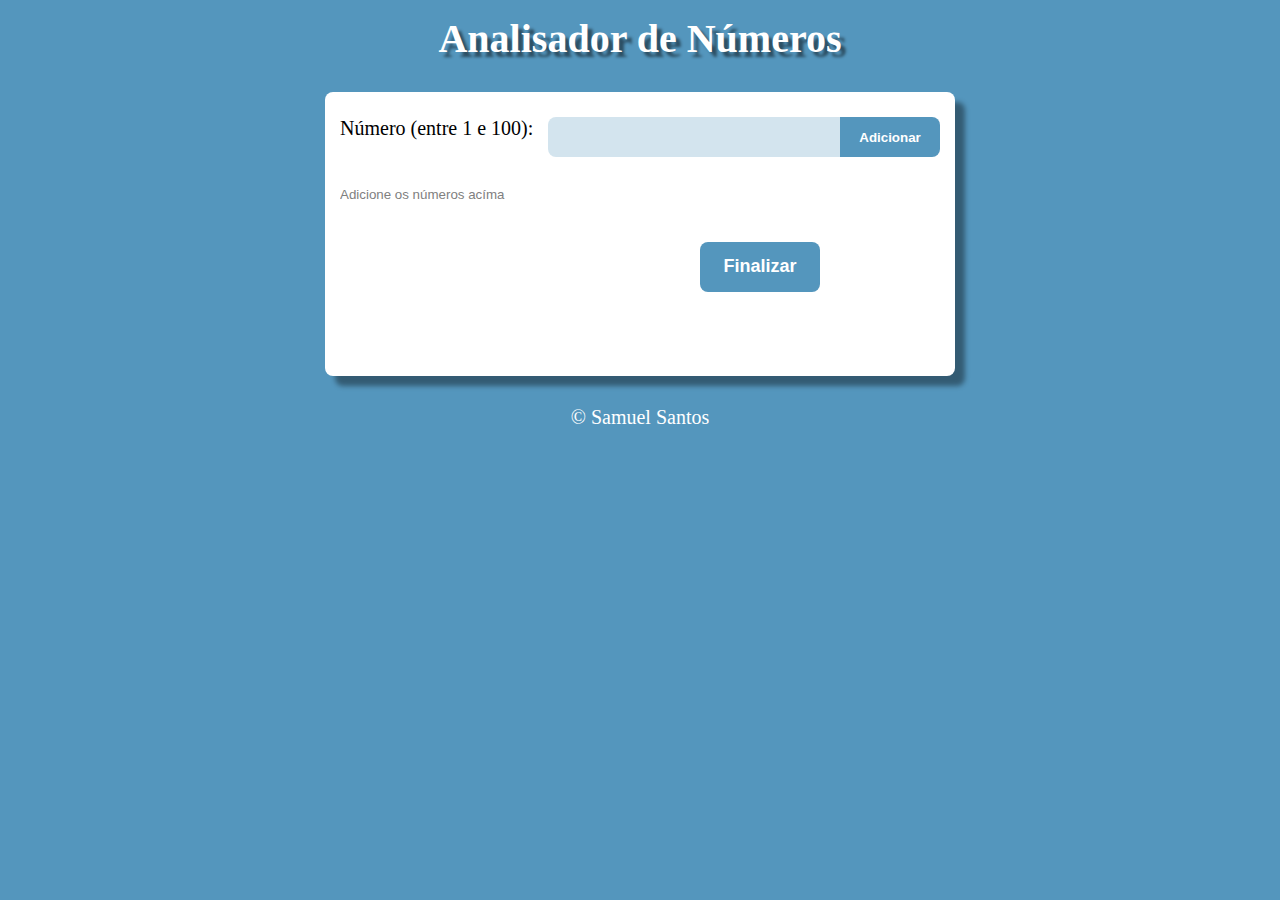
<file: src/Codigos/analisadorDeNumeros/index.html>
<!DOCTYPE html>
<html>
    <head>
        <meta charset="utf-8">
        <meta name="viewport" content="width=device-width, initial-scale=1.0">
        <link rel="stylesheet" href="style.css">
    </head>
    <body>
        <div class="content">
            <header>
                <h1>Analisador de Números</h1>
            </header>
            <main>
                <div class="input">

                    <label for="numero">
                        Número (entre 1 e 100):
                    </label>
                    <input type="text" name="numero">
                    <button>Adicionar</button>
                </div>
                <div class="analise">
                    <select name="table" size = "9">
                        <option value="" disabled>Adicione os números acíma</option>
                    </select>
                    <div class ="button">
                        
                        <button onclick="resultado()">Finalizar</button>
                    </div>
                </div>
                <div class="resultado">
            
                </div>
            </main>
            <footer>
                <p>&copy; Samuel Santos</p>
            </footer>
        </div>
        <script src="script.js"></script>
    </body>
</html>
</file>
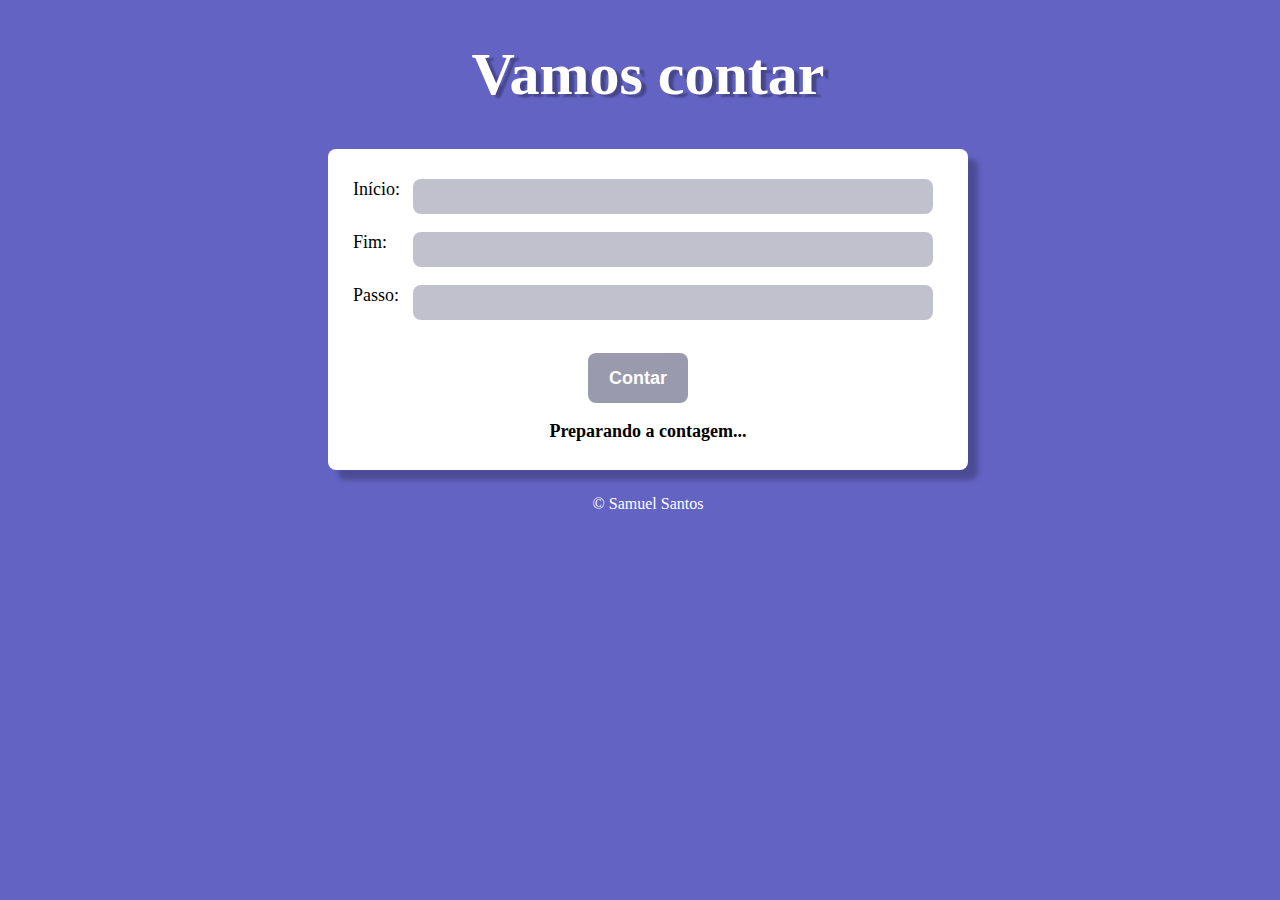
<file: src/Codigos/contagem/index.html>
<!DOCTYPE html>
<html>
    <head>
        <meta charset = "utf-8">
        <title>Contagem</title>
        <link href="style.css" rel = "stylesheet">
    </head>
    <body>
        <div class="content">
            <header>
                <h1>Vamos contar</h1>
            </header>
            <section>
                <div class = "form">
                    <label for="inicio">
                        Início:
                        <input type="number" name = "inicio">
                    </label>
                    <br>
                    <label for="fim">
                        Fim:
                        <input type="number" name = "fim">
                    </label>
                    <br>                                                                                                                                                                            
                    <label for="passo">
                        Passo:
                        <input type="number" name = "passo">
                    </label>
                    <br>
                    <div class="button">
                        <button>Contar</button>
                        
                    </div>
    
                </div>
                <div class = "resultado">
                    <p>Preparando a contagem...</p>
                </div>
            </section>
            <footer>
                <p>&copy; Samuel Santos</p>
            </footer>
            <script src="script.js"></script>
        </div>
    </body>
</html>
</file>
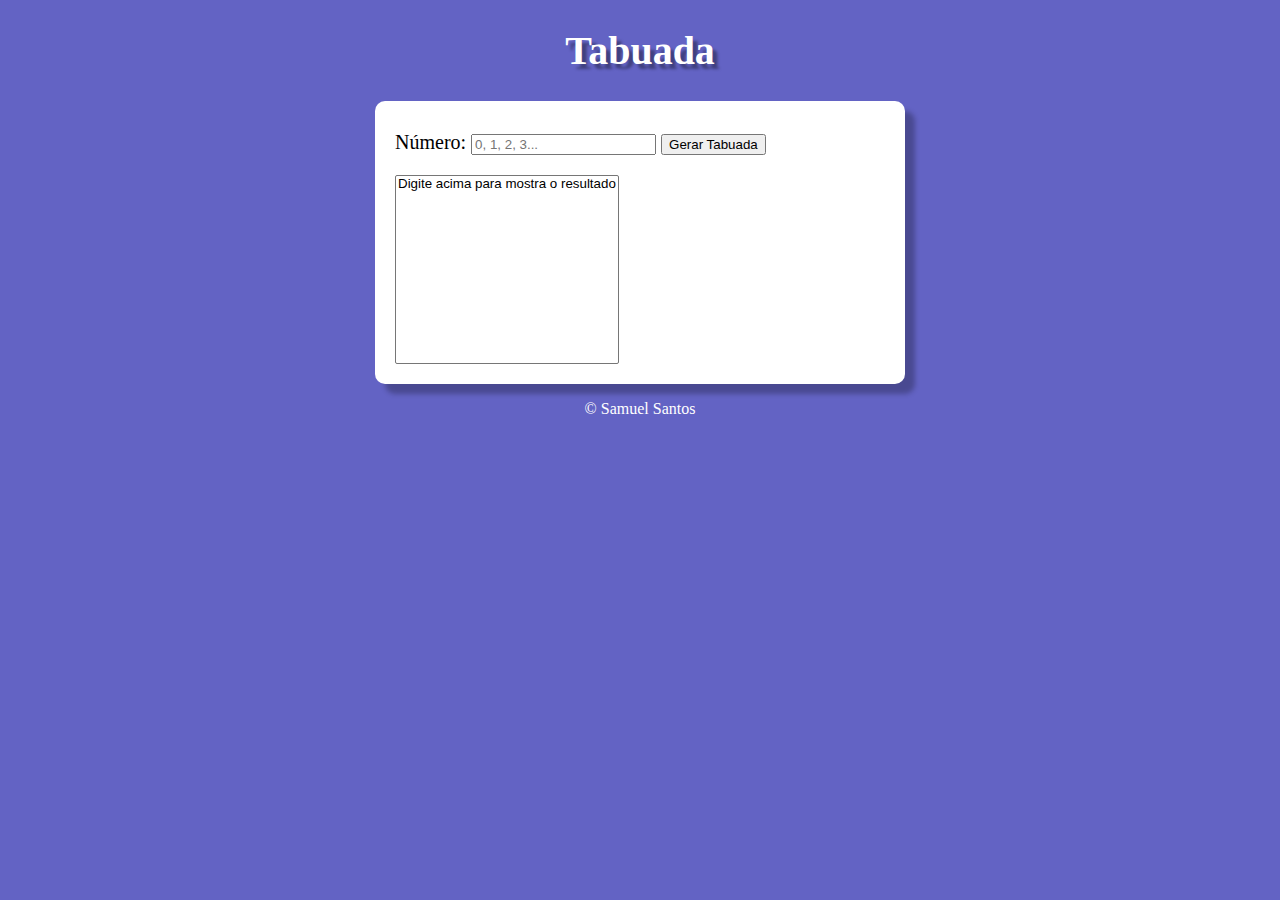
<file: src/Codigos/tabuada/index.html>
<!DOCTYPE html>
<html>
    <head>
        <meta charset = "utf-8">
        <title>Repetições</title>
        <link href="style.css" rel = "stylesheet">
    </head>
    <body>
        <header>
            <h1>Tabuada</h1>
        </header>
        <section>
            <div id = "form">
                <label for="numero">
                    Número: 
                    <input type="number" name = "numero" placeholder="0, 1, 2, 3..." required>
                </label>
                <label for="botao">
                    <button id = "botao" >Gerar Tabuada</button>
                </label>
            </div>
            <p class = "resultado"></p>
            <div id = "final">
                <select name="" id="select" value = "" size="11">
                    <option value="">Digite acima para mostra o resultado</option>

                </select>
                <h1 class = "visual"></h1>
            </div>
            
        </section>
        <footer>
            <p>&copy; Samuel Santos</p>
        </footer>
        <script src="script.js"></script>
    </body>
</html>
</file>
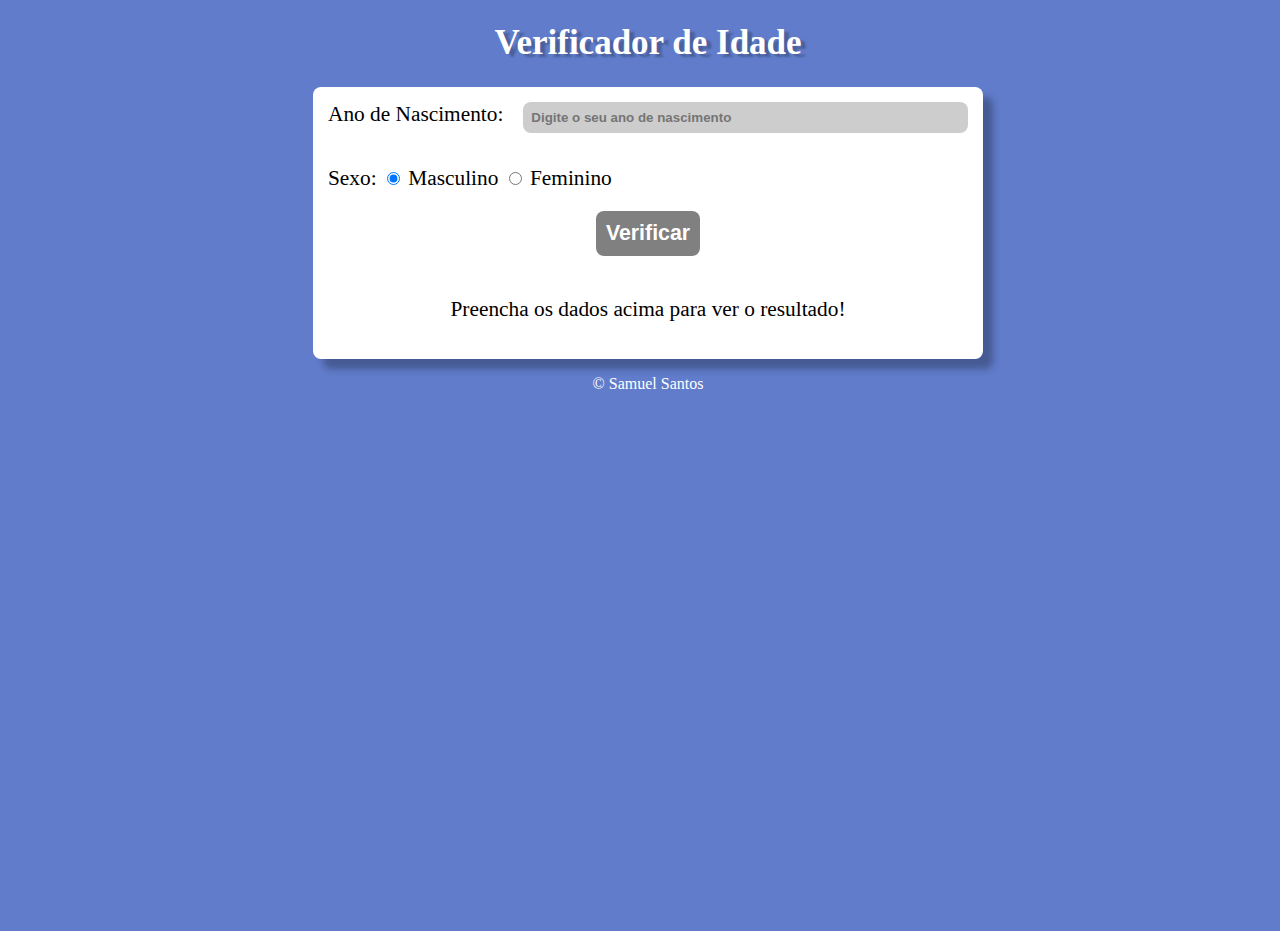
<file: src/Codigos/Idade/idade.html>
<!DOCTYPE html>
<html>
    <head>
        <meta charset = "utf-8">
        <title>Verificador de Idade</title>
        <link rel="stylesheet" href="styleIdade.css">
    </head>
    <body>
        <header>
            <h1>Verificador de Idade</h1>
        </header>
        <section>
            <div class ="form">
                <label for="ano">
                    Ano de Nascimento:
                    <input type="number" name="ano" min = "0" placeholder="Digite o seu ano de nascimento">
                </label>
                <br>
                <label for="sexo">
                    Sexo:
                    <input type="radio" class = "male" name = "gender" value = "male" checked> 
                    <label for="male">Masculino</label> 
                    <input type="radio" class = "female" name = "gender" value = "female">  
                    <label for="female">Feminino</label>
                </label>
                <br>
                <div class="button">
                    <button onclick="executarForm()">Verificar</button>
                </div>
                <div class="result">
                    <p class = "resultado">Preencha os dados acima para ver o resultado!</p>
                </div>
            </div>
        </section>
        <footer>
            <p>&copy; Samuel Santos</p>
        </footer>
        <script src = "scriptIdade.js"></script>
    </body>
</html>
</file>
<file: src/Codigos/analisadorDeNumeros/style.css>
* {
    margin: 0;
    padding: 0;
}

body {
    width: 100vw;
    background-color: rgb(84, 150, 189);
    font-size: 20px;
}


.content header {
    width: 80%;
    margin: 0 auto;
    padding: 15px;
    margin-bottom: 15px;
    max-width: 500px;
}

.content header h1 {
    text-align: center;
    color: white;
    font-weight: bolder;
    text-shadow: 5px 5px 3px rgba(0, 0, 0, 0.486);
    font-size: 40px;
}

.content main {
    background-color:white;
    padding: 15px;
    border-radius: 8px;
    width: 70%;
    max-width: 600px;
    margin: 0 auto;
    box-shadow: 10px 10px 5px rgba(0, 0, 0, 0.39);
}

.content main .input {
    display: flex;
    margin-top: 10px;
    
    margin-bottom: 10px;
}

.content main .input input {
    flex: 1;
    margin-left: 15px;
    background: rgba(84, 150, 189, 0.253);
    border: none;
    border-radius: 8px 0 0 8px;
    outline: none;
    padding: 10px;
}

.content main .input button, .content main .analise button  {
    background-color: rgb(84, 150, 189);
    border: none;
    width: 100px;
    padding: 4px;
    height: 40px;
    border-radius: 0 8px 8px 0;
    color: white;
    font-weight: bold;
    cursor: pointer;
}

.content main .input button:hover {
    background-color: rgb(30, 147, 214);

}

.content main .analise {
    display: flex;
    align-items: center;
    margin-top: 30px;
    justify-content: space-between;
}

.content main .analise select {
    width: 40%;
    margin-bottom: 15px;
    border: none;
    border-radius: 8px;
}

.content main .analise .button {
    flex: 1;
    display: flex;
    justify-content: center;
}

.content main .analise button {
    border-radius: 8px;
    height: 50px;
    font-size: large;
    width: 120px;


}

.content main .analise button:hover {
    background-color: rgb(30, 147, 214);
}

main .resultado {
    margin-top: 15px;
    font-size: 20px;
}


main .resultado p {
    margin-bottom: 10px;
    
}

.content footer {
    color: white;
    text-align: center;
    margin-top: 30px;
}
</file>
<file: src/Codigos/contagem/style.css>
body {
    background-color: rgb(99, 99, 196);
    width: 100vw;
}

.content {
    width: 50%;
    margin: 0 auto;
}

.content header {
    color: white;
    font-size: 30px;
    font-weight: bolder;
    text-align: center;
    text-shadow: 5px 3px 2px rgba(0, 0, 0, 0.295);
}

.content section {
    background-color: white;
    border-radius: 8px;
    box-shadow: 10px 10px 5px rgba(0, 0, 0, 0.24);
    padding: 10px;
}

.content section .form {
    margin-right: 20px;
    margin-top: 20px;
    display: flex;
    flex-direction: column;
    justify-content: center;
}

.content section .form label {
    width: 100%;
    margin-left: 15px;
    display: grid;
    grid-template-columns: 1fr 9fr;
    font-size: 18px;

}

.form input {
    width: 500px;
    outline: none;
    padding: 10px;
    background-color: rgba(16, 16, 63, 0.26);
    border: none;
    border-radius: 8px;
}

.form .button {
    display: flex;
    justify-content: center;
    margin-top: 15px;
}

.form button{
    width: 100px;
    height: 50px;
    border: none;
    border-radius: 8px;
    cursor: pointer;
    background-color: rgba(16, 16, 63, 0.425);
    font-size: 18px;
    font-weight: bolder;
    color: rgb(255, 255, 255);
}

.form button:hover  {
    background-color:  rgba(255, 255, 255, 0.425);
    color: rgba(7, 7, 22, 0.678);
    border: 1px solid black;
}
.resultado {
    display: flex;
    flex-direction: center;
}

.resultado p {
    flex: 1;
    text-align: center;
    font-size: 18px;
    font-weight: 700;
}

footer {
    margin-top: 25px;
    color: white;
    text-align: center;
}
</file>
<file: src/Codigos/tabuada/style.css>
body {
    background-color: rgb(99, 99, 196);
}

header h1 {
    text-align: center;
    font: bolder arial;
    font-size: 40px;
    color: white;
    text-shadow: 5px 5px 3px rgba(0, 0, 0, 0.363);
}

section {
    font-size: 20px;
    background: white;
    width: 500px;
    border-radius: 10px;
    box-shadow: 10px 10px 5px rgba(0, 0, 0, 0.26);
    padding: 30px 10px 20px 20px;
    margin: auto;
}



#final {
    display: flex;
    align-items: center;    
}

.visual {
    text-align: center;
    margin: 0 auto;
    font-size: 40px;
}




footer {
    text-align: center;
    color: white;
}
</file>
<file: src/Codigos/Idade/styleIdade.css>
body {
    background: rgb(96, 124, 202);
    width: 100vw;
    height: 100vh;
}

header, h1 {
    text-align: center;
    color: white;
    font-size: 35px;
    text-shadow: 5px 3px 2px rgba(0, 0, 0, 0.226);
}

section {
    width: 50%;
    margin: 0 auto;
    background-color: white;
    border-radius: 8px;
    box-shadow: 10px 10px 7px rgba(0, 0, 0, 0.274);
    padding: 15px;
}

.form label {
    font-size: 16pt;
    margin-bottom: 15px;
}

.form label[for = ano]{
    display: flex;
    justify-content: space-between;
}

.form label input[name = ano] {
    flex: 1;
    margin-left: 20px;
    border: none;
    border-radius: 8px;
    background-color: rgba(128, 128, 128, 0.397);
    padding: 8px;
    color: white;
    font-weight: bolder;
    outline: none;
    
}

.button {
    display: flex;
    justify-content: center;
    margin-top: 20px;
    margin-bottom: 20px;
}

.button button {
    color:  white;
    font-size: 16pt;
    border: none;
    border-radius: 8px;
    background-color: gray;
    padding: 10px;
    font-weight: bold;
    outline: none;
}

.button button:hover {
    color: gray;
    border: 1px solid gray;
    background-color: white;
    cursor: pointer;
}


.result {
    display: flex;
    flex-direction: column;
    justify-content: center;
    align-items: center;
    text-align: center;
    font-size: 16pt;
}

footer {
    color: white;
    text-align: center;
}


#nascimento, #sexo {
    margin-bottom: 10px;
}

#botao {
    margin-top: 15px;
}
</file>
